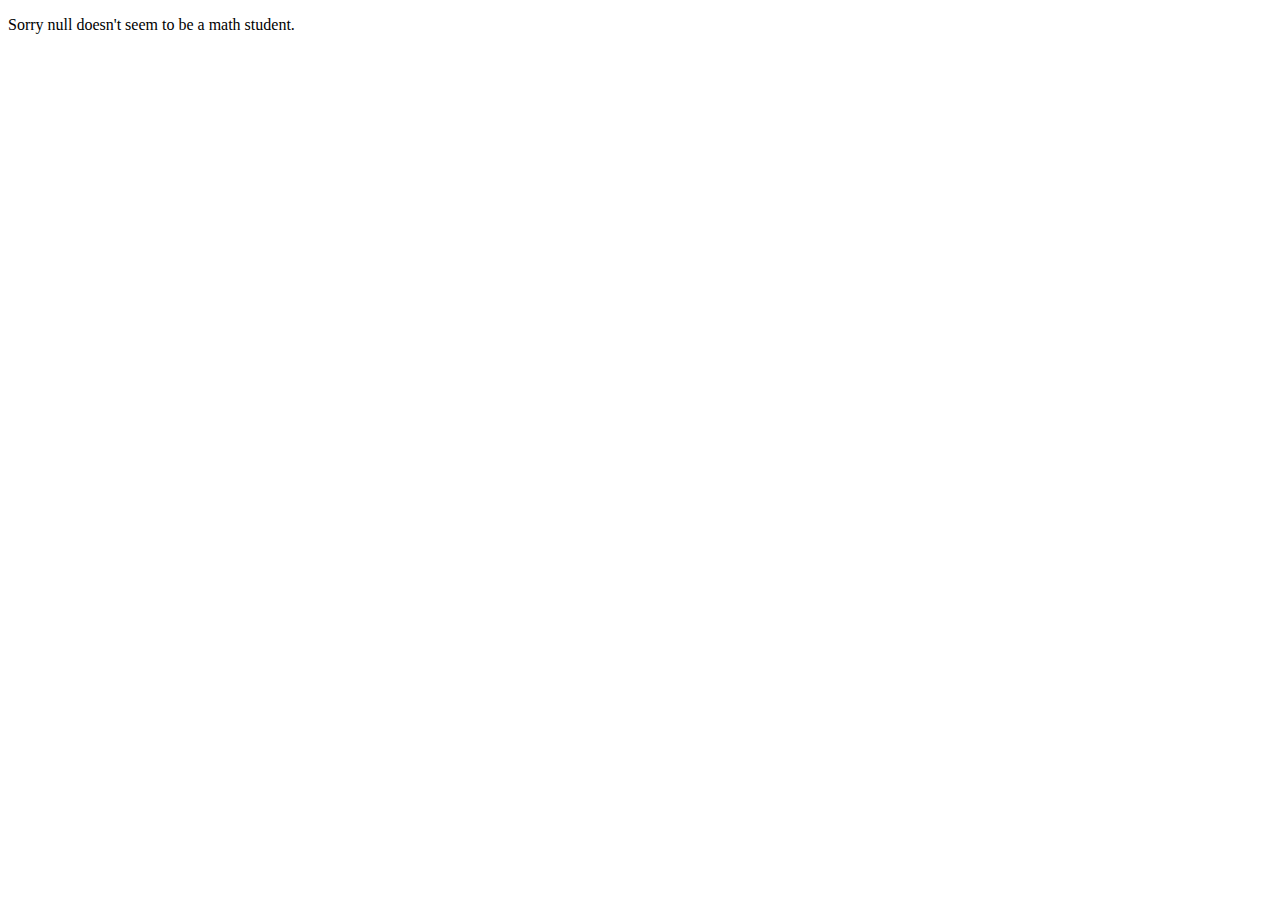
<file: David/Challenge/index.html>
<!DOCTYPE html>
<html lang="en">

<head>
    <meta charset="UTF-8">
    <meta http-equiv="X-UA-Compatible" content="IE=edge">
    <meta name="viewport" content="width=device-width, initial-scale=1.0">
    <link href="https://cdn.jsdelivr.net/npm/bootstrap@5.1.3/dist/css/bootstrap.min.css" rel="stylesheet"
        integrity="sha384-1BmE4kWBq78iYhFldvKuhfTAU6auU8tT94WrHftjDbrCEXSU1oBoqyl2QvZ6jIW3" crossorigin="anonymous">
    <title>Challenge</title>
</head>
    
<body>
    <p id="statement"><i id="student"></i> has reached <b><i id="points"></i></b> points in Math this season.</p>
    <script src="https://cdn.jsdelivr.net/npm/@popperjs/core@2.10.2/dist/umd/popper.min.js" integrity="sha384-7+zCNj/IqJ95wo16oMtfsKbZ9ccEh31eOz1HGyDuCQ6wgnyJNSYdrPa03rtR1zdB" crossorigin="anonymous"></script>
    <script src="https://cdn.jsdelivr.net/npm/bootstrap@5.1.3/dist/js/bootstrap.min.js" integrity="sha384-QJHtvGhmr9XOIpI6YVutG+2QOK9T+ZnN4kzFN1RtK3zEFEIsxhlmWl5/YESvpZ13" crossorigin="anonymous"></script>
    <script src="script.js"></script>
</body>

</html>
</file>
